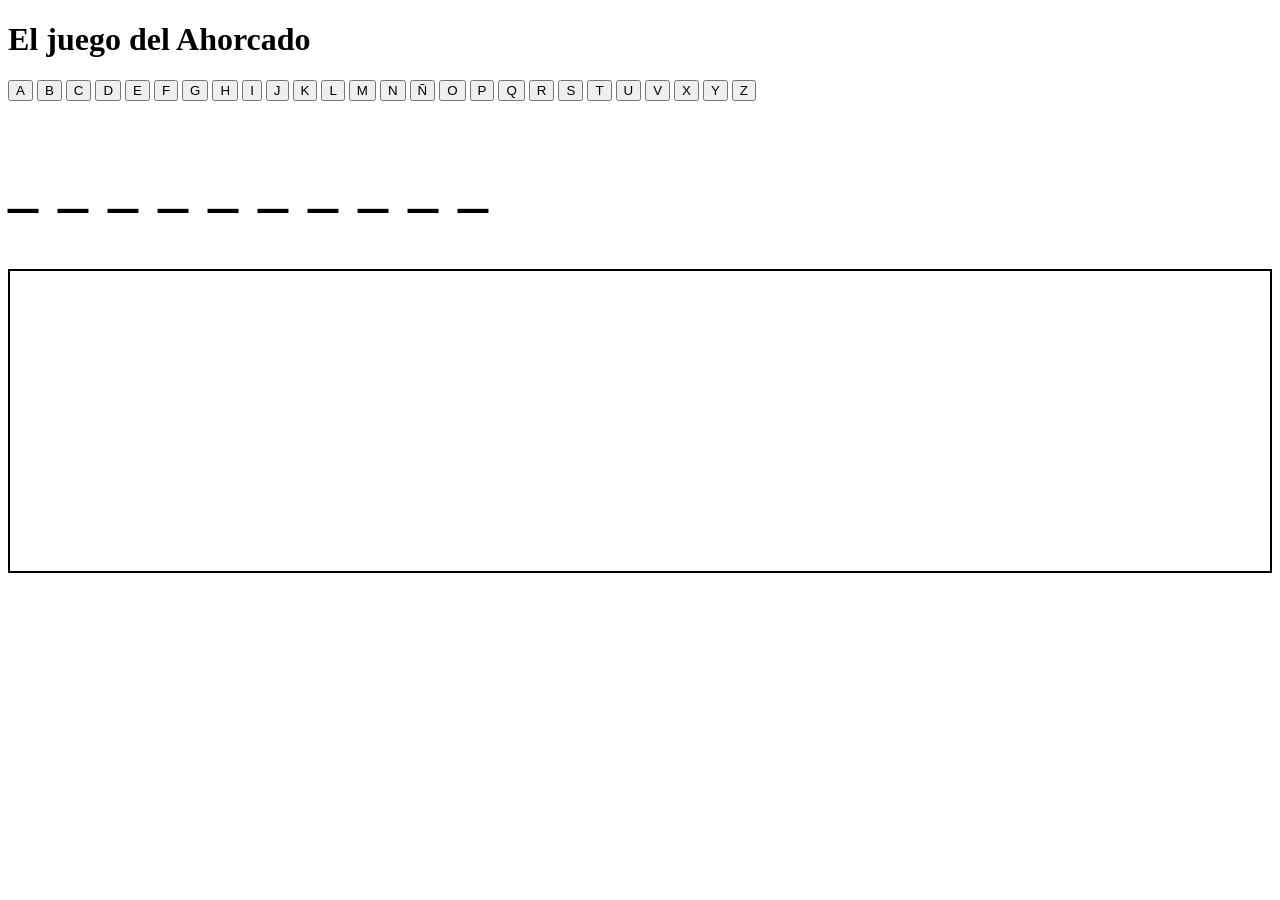
<file: frontend/JavaScript/ejercicios/ahorcado/index.html>
<!DOCTYPE html>
<html lang="en">
<head>
    <meta charset="UTF-8">
    <meta http-equiv="X-UA-Compatible" content="IE=edge">
    <meta name="viewport" content="width=device-width, initial-scale=1.0">
    <title>Hangman game</title>

    <!-- favicon -->
    <link rel="shortcut icon" href="https://cdn-icons-png.flaticon.com/512/43/43980.png" type="image/x-icon">
    <link rel="stylesheet" href="style.css">
</head>
<body>
    <h1>El juego del Ahorcado</h1>

    <div id="tablero">
        <button>A</button>
        <button>B</button>
        <button>C</button>
        <button>D</button>
        <button>E</button>
        <button>F</button>
        <button>G</button>
        <button>H</button>
        <button>I</button>
        <button>J</button>
        <button>K</button>
        <button>L</button>
        <button>M</button>
        <button>N</button>
        <button>Ñ</button>
        <button>O</button>
        <button>P</button>
        <button>Q</button>
        <button>R</button>
        <button>S</button>
        <button>T</button>
        <button>U</button>
        <button>V</button>
        <button>X</button>
        <button>Y</button>
        <button>Z</button>
    </div>

    <h2 id="palabra">_____</h2>

    <div id="lienzo">
    </div>
    
</body>
<script src="script.js"></script>
</html>
</file>
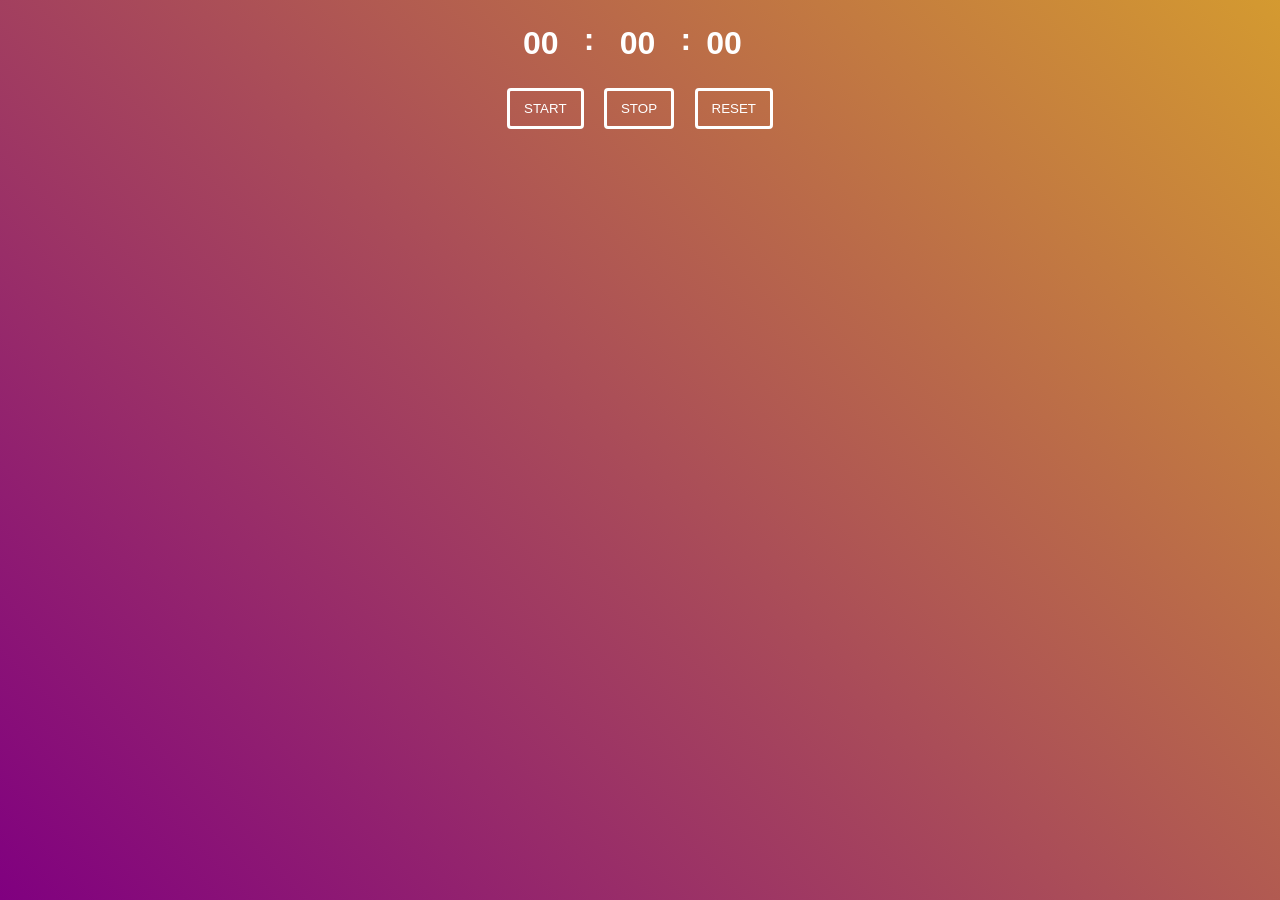
<file: frontend/JavaScript/ejercicios/cronómetro/index.html>
<!DOCTYPE html>
<html lang="en">
<head>
    <meta charset="UTF-8">
    <meta http-equiv="X-UA-Compatible" content="IE=edge">
    <meta name="viewport" content="width=device-width, initial-scale=1.0">
    <title>Cronómetro en JavaScript</title>

    <!-- favicon -->
    <link rel="shortcut icon" href="https://cdn.iconscout.com/icon/free/png-256/timer-76-444302.png" type="image/x-icon">
    
    <link rel="stylesheet" href="style.css">
</head>
<body>
    <h1 id="display">
        <div class="number">
            <span id="minutos">00</span>
        </div>

        <div>:</div>

        <div class="number">
            <span id="segundos">00</span>

        </div>
        <div>:</div>

        <div class="number">
            <span id="cents">00</span>

        </div>
    </h1>

    <div>
        <button id="btnStart" onclick="startCrono()">START</button>
        <button onclick="stop()">STOP</button>
        <button onclick="reset()">RESET</button>
    </div>
    
</body>
<script src="script.js"></script>
</html>
</file>
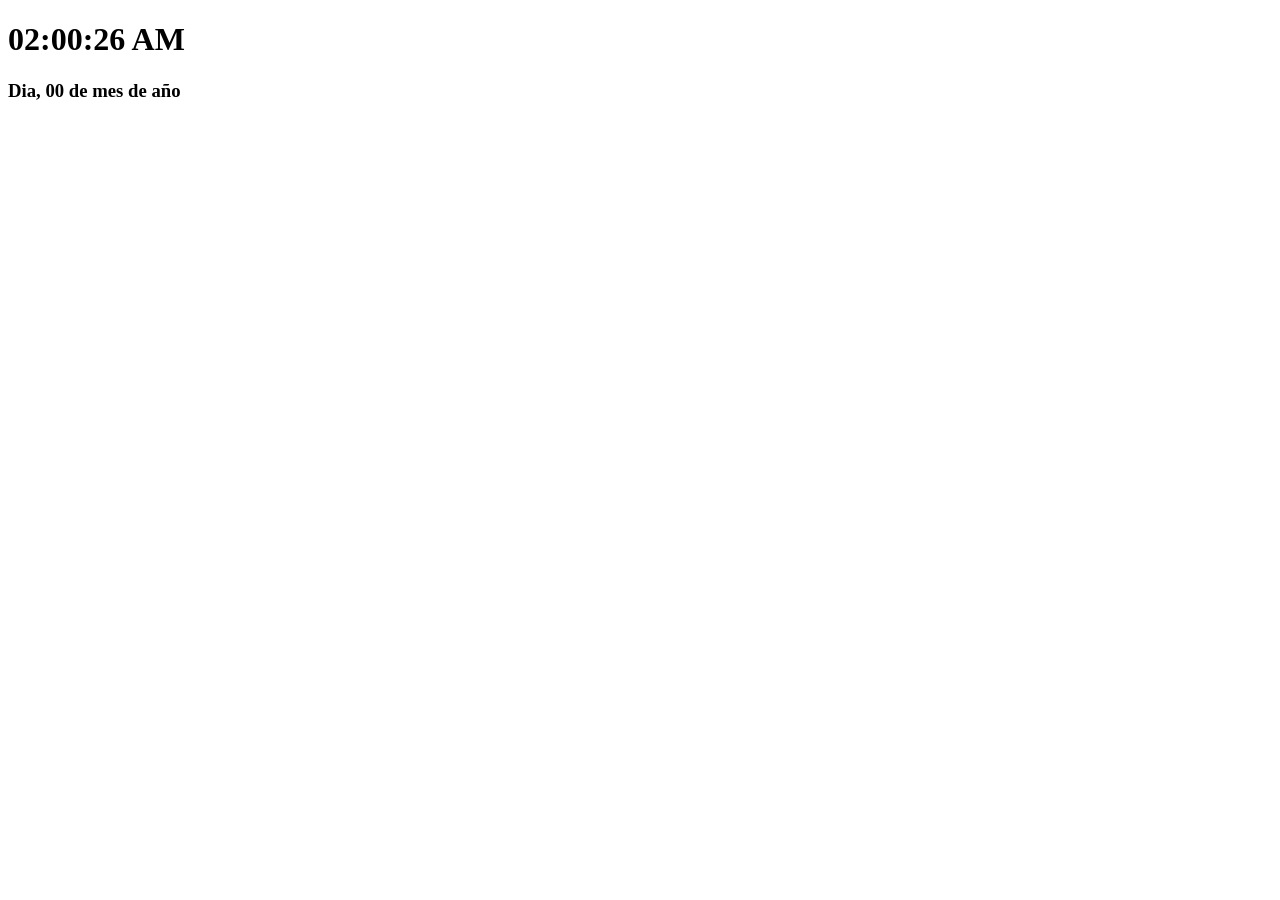
<file: frontend/JavaScript/ejercicios/calculadora de propinas/relojdigital/index.html>
<!DOCTYPE html>
<html lang="en">
<head>
    <meta charset="UTF-8">
    <meta http-equiv="X-UA-Compatible" content="IE=edge">
    <meta name="viewport" content="width=device-width, initial-scale=1.0">
    <title>Reloj Digital</title>
</head>

<body>
    <!-- el h1 es el que va a albergar el reloj,el texto es una plantilla visual -->
    <h1 id="pantallaReloj">00:00:00 am</h1>

    <h3 id="fechaGet">Dia, 00 de mes de año</h3>
    
</body>
<script src="scrip.js"></script>
</html>
</file>
<file: frontend/JavaScript/ejercicios/ahorcado/style.css>
#palabra {
    font-size: 60px;
    font-weight: bold;
    letter-spacing: 20px;
}

#lienzo {
    border: 2px solid black;
    height: 300px;
}
</file>
<file: frontend/JavaScript/ejercicios/cronómetro/style.css>
@import url('https://fonts.cdnfonts.com/css/progesterone');
@import url('https://fonts.cdnfonts.com/css/vipnagorgialla');

body {
    background: linear-gradient(45deg, purple, rgb(212, 154, 48));
    height: 100vh;
    margin: 0;

    display: flex;
    flex-direction: column;
    align-items: center;
    /* justify-content: center; */

    font-family: 'Progesterone', sans-serif;
    /* font-family: 'Vipnagorgialla', sans-serif; */
                                                
    text-align: center;                                        
}

h1 {
    color: white;
    width: 210px;

    display: flex;
    justify-content: center;
}

h1 div.number {
    padding: 4px 10px;
    min-width: 66px;
}
h1 div:nth-child(5) {
    text-align: justify;
    padding-left: 15px;
}


div button {
    border: 3.5px solid white;
    border-radius: 4px;
    background: transparent;
    color: white;
    padding: 10px 14px;
    margin: auto 8px;

    font-family: 'Progesterone', sans-serif;

    transition: all 1s;
}

div button:hover {
    box-shadow: 0 0 30px 7px rgba(255, 253, 253, 0.8);
    border-width: 4.5px;
    font-size: 1.05rem;
}
</file>
